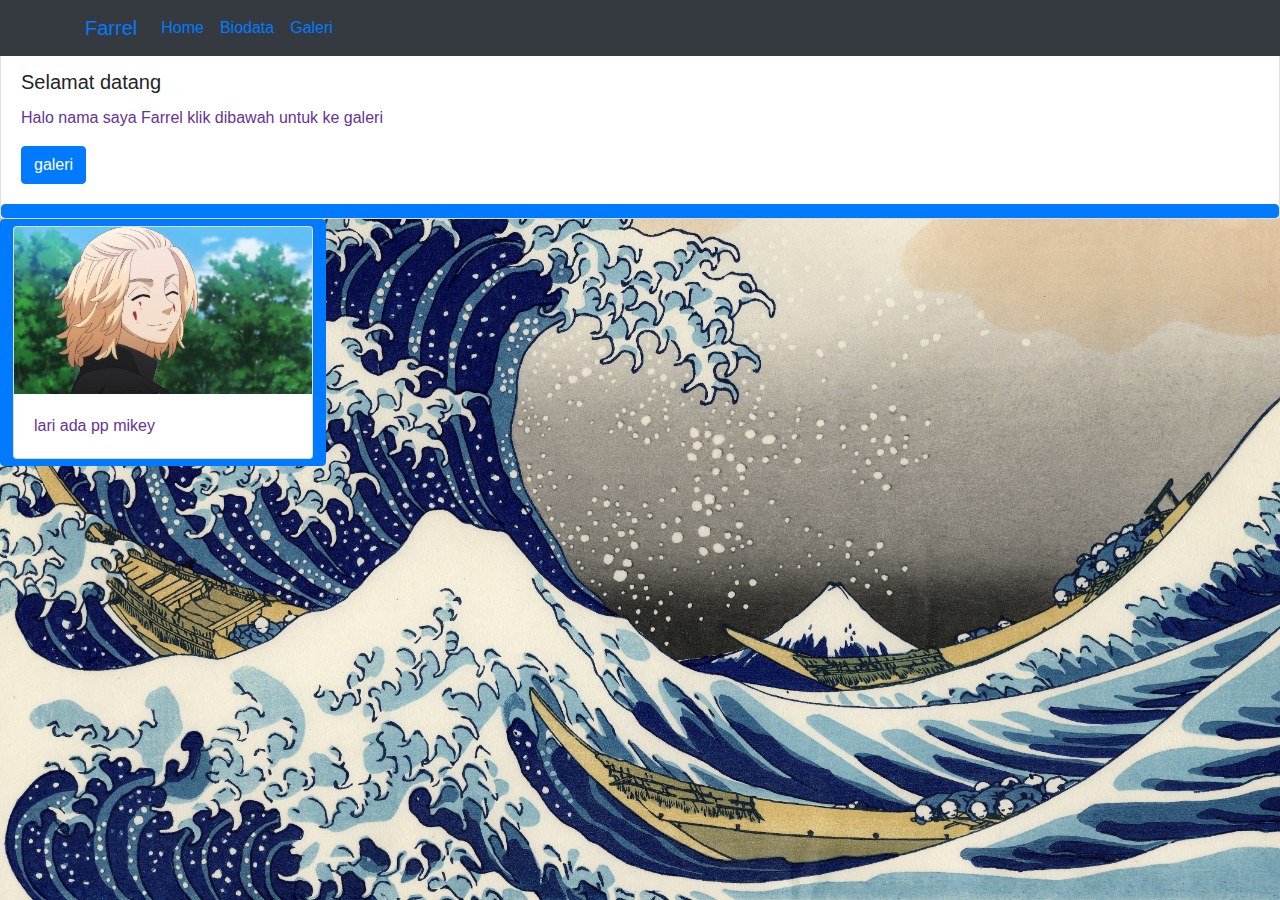
<file: index.html>
<html>
<head>
    <title> WEB Farrel </title>
    <link rel="stylesheet" href="css 1.css">
</head>
<head>
  <link rel="stylesheet" href="bootstrap.min.css">
  <title>Profile Biodata Farrel</title>
  <link rel="stylesheet" href="css 2.css">
</head>
<body>
    <nav class="navbar navbar-expand-lg navbar-$purple-700 bg-dark fixed-top" id="mainNav">
        <div class="container">
          <a class="navbar-brand" href="#">Farrel</a>
          <button class="navbar-toggler navbar-toggler-right" type="button" data-bs-toggle="collapse" data-bs-target="#navbarNav" aria-controls="navbarNav" aria-expanded="false" aria-label="Toggle navigation">
            <span class="navbar-toggler-icon"></span>
          </button>
          <div class="collapse navbar-collapse" id="navbarNav">
            <ul class="navbar-nav">
              <li class="nav-item">
                <a class="nav-link js-scroll-trigger" aria-current="page" href="index.html">Home</a>
              </li>
              <li class="nav-item">
                <a class="nav-link js-scroll-trigger" aria-current="page" href="biodata.html">Biodata</a>
              </li>
              <li class="nav-item">
                <a class="nav-link js-scroll-trigger" aria-current="page" href="galeri.html">Galeri</a>
              </li>
            </ul>
          </div>
        </div>
      </nav>
      <div class="card">
        <div class="card-header">
          Special Web
        </div>
        <div class="card-body">
          <h5 class="card-title">Selamat datang</h5>
          <p class="card-text">Halo nama saya Farrel klik dibawah untuk ke galeri</p>
          <a href="galeri.html" class="btn btn-primary">galeri
        </div>
      </div>
      <div class="card" style="width: 300px ;height: 400px 18rem;">
      <img src="mikey.jpeg" class="card-img-top" alt="lari ada pp mikey">
      <div class="card-body">
        <p class="card-text">lari ada pp mikey</p>
      </div>
    </div>
</file>
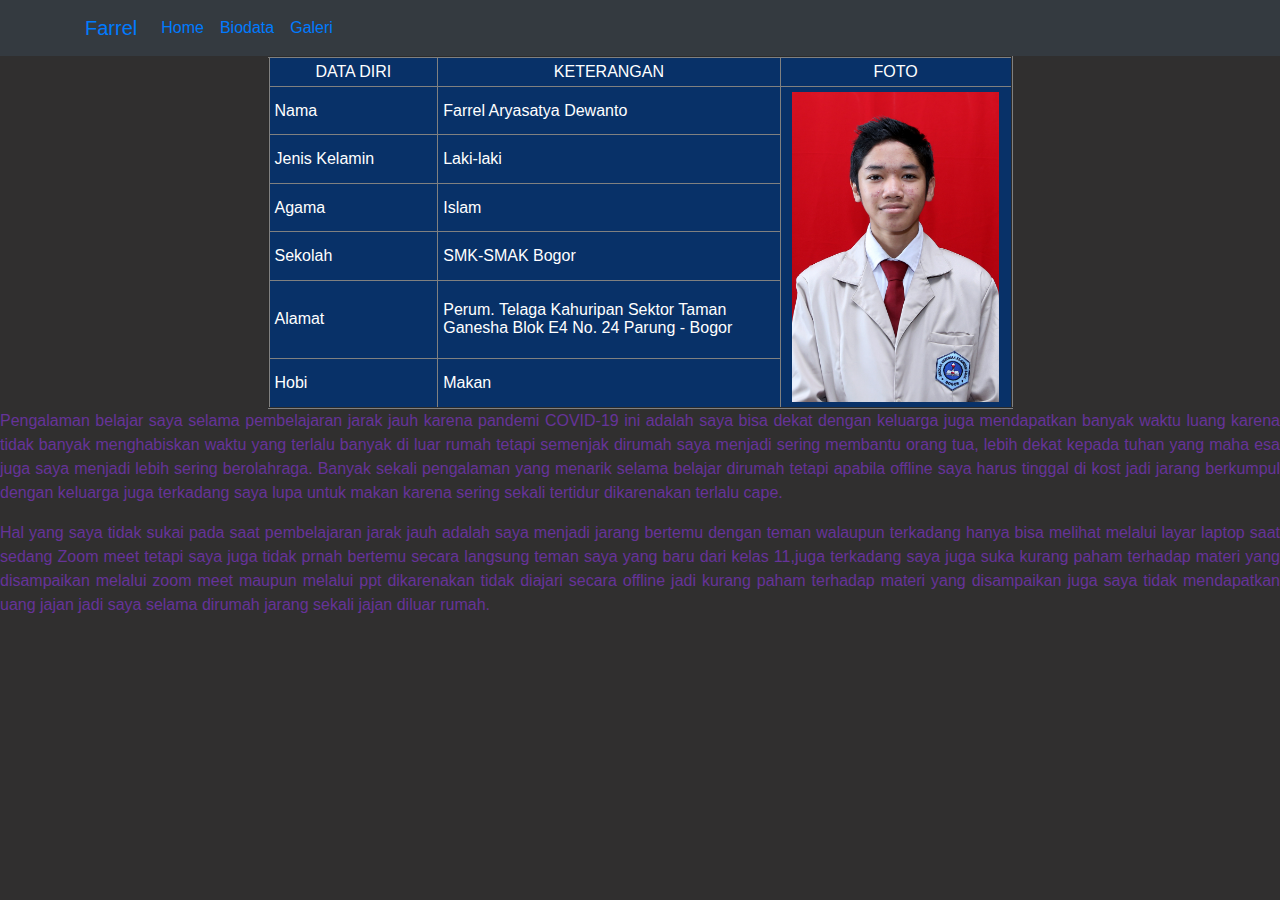
<file: biodata.html>
<head>
</head>
    <link rel="stylesheet" href="bootstrap.min.css">
    <title>Profile Biodata Farrel</title>
    <link rel="stylesheet" href="css 1.css">
  </head>
  <body>
      <nav class="navbar navbar-expand-lg navbar-$purple-700 bg-dark fixed-top" id="mainNav">
          <div class="container">
            <a class="navbar-brand" href="#">Farrel</a>
            <button class="navbar-toggler navbar-toggler-right" type="button" data-bs-toggle="collapse" data-bs-target="#navbarNav" aria-controls="navbarNav" aria-expanded="false" aria-label="Toggle navigation">
              <span class="navbar-toggler-icon"></span>
            </button>
            <div class="collapse navbar-collapse" id="navbarNav">
              <ul class="navbar-nav">
                <li class="nav-item">
                  <a class="nav-link js-scroll-trigger" aria-current="page" href="index.html">Home</a>
                </li>
                <li class="nav-item">
                  <a class="nav-link js-scroll-trigger" aria-current="page" href="biodata.html">Biodata</a>
                </li>
                <li class="nav-item">
                  <a class="nav-link js-scroll-trigger" aria-current="page" href="galeri.html">Galeri</a>
                </li>
              </ul>
            </div>
          </div>
        </nav>
        <body>
            <h1 align="center"> <b>Profil Data Farrel Aryasatya Dewanto</b></h1>
        
              <table width="745" border="2" cellspacing="0" cellpadding="5"
        align="center">
                <tr align="center" bgcolor="#00FFF">
                    <td width="174">DATA DIRI</td>
                    <td width="353">KETERANGAN</td>
                    <td width="232">FOTO</td>
        </tr>
        <tr>
        <td>Nama</td>
        <td> Farrel Aryasatya Dewanto </td>
        <td rowspan="10" align="center"><img src="Farrel Aryasatya D.JPG"
            height="310"></td>
        </tr>
        <tr>
        <td>Jenis Kelamin</td>
        <td>Laki-laki</td>
        </tr>
        <tr>
        <td>Agama</td>
        <td>Islam</td>
        </tr>
        <tr>
        <td>Sekolah</td>
        <td>SMK-SMAK Bogor </td>
        </tr>
        <tr>
        <td>Alamat</td>
        <td>Perum. Telaga Kahuripan Sektor Taman Ganesha Blok E4 No. 24 
            Parung - Bogor </td>
                    </tr>
                    <tr>
                    <td>Hobi</td>
                    <td> Makan </td>
                    </tr>
                    </table>
             <p align="justify">
                 Pengalaman belajar saya selama pembelajaran jarak jauh karena pandemi
        COVID-19 ini
                 adalah saya bisa dekat dengan keluarga juga mendapatkan banyak waktu
        luang karena tidak
                 banyak menghabiskan waktu yang terlalu banyak di luar rumah tetapi
        semenjak
                 dirumah saya menjadi sering membantu orang tua, lebih dekat kepada
        tuhan yang maha esa
                 juga saya menjadi lebih sering berolahraga. Banyak sekali pengalaman
        yang menarik selama
                 belajar dirumah tetapi apabila offline saya harus tinggal di kost
        jadi jarang berkumpul
                 dengan keluarga juga terkadang saya lupa untuk makan karena sering
        sekali tertidur dikarenakan terlalu cape. </p>
                 <p align="justify">
                 Hal yang saya tidak sukai pada saat pembelajaran jarak jauh adalah
        saya menjadi jarang
                 bertemu dengan teman walaupun terkadang hanya bisa melihat melalui
        layar laptop saat
                 sedang Zoom meet tetapi saya juga tidak prnah bertemu secara langsung
        teman saya yang
                 baru dari kelas 11,juga terkadang saya juga suka kurang paham
        terhadap materi yang
                 disampaikan melalui zoom meet maupun melalui ppt dikarenakan tidak
        diajari secara
                 offline jadi kurang paham terhadap materi yang disampaikan juga saya
        tidak mendapatkan
                 uang jajan jadi saya selama dirumah jarang sekali jajan diluar rumah.
        </p>
        </body>
        </html>
</file>
<file: css 1.css>
tr {
    color: white;
    background: rgb(8, 49, 104);
    }
    p {
    color: rebeccapurple;
    text-align: justify;
    }
    body {
    background: rgb(48, 47, 47);
    }
    .merah {
    color:rgb(255, 255, 255);
    text-align:center ;
    background :white;
    }
    .koplak {
    color:darkblue;
    }
</file>
<file: css 2.css>
body{
    background-image: url(kanagawa\ wave.jpg);
     background-repeat: no-repeat;

     background-size: cover;
}
</file>
